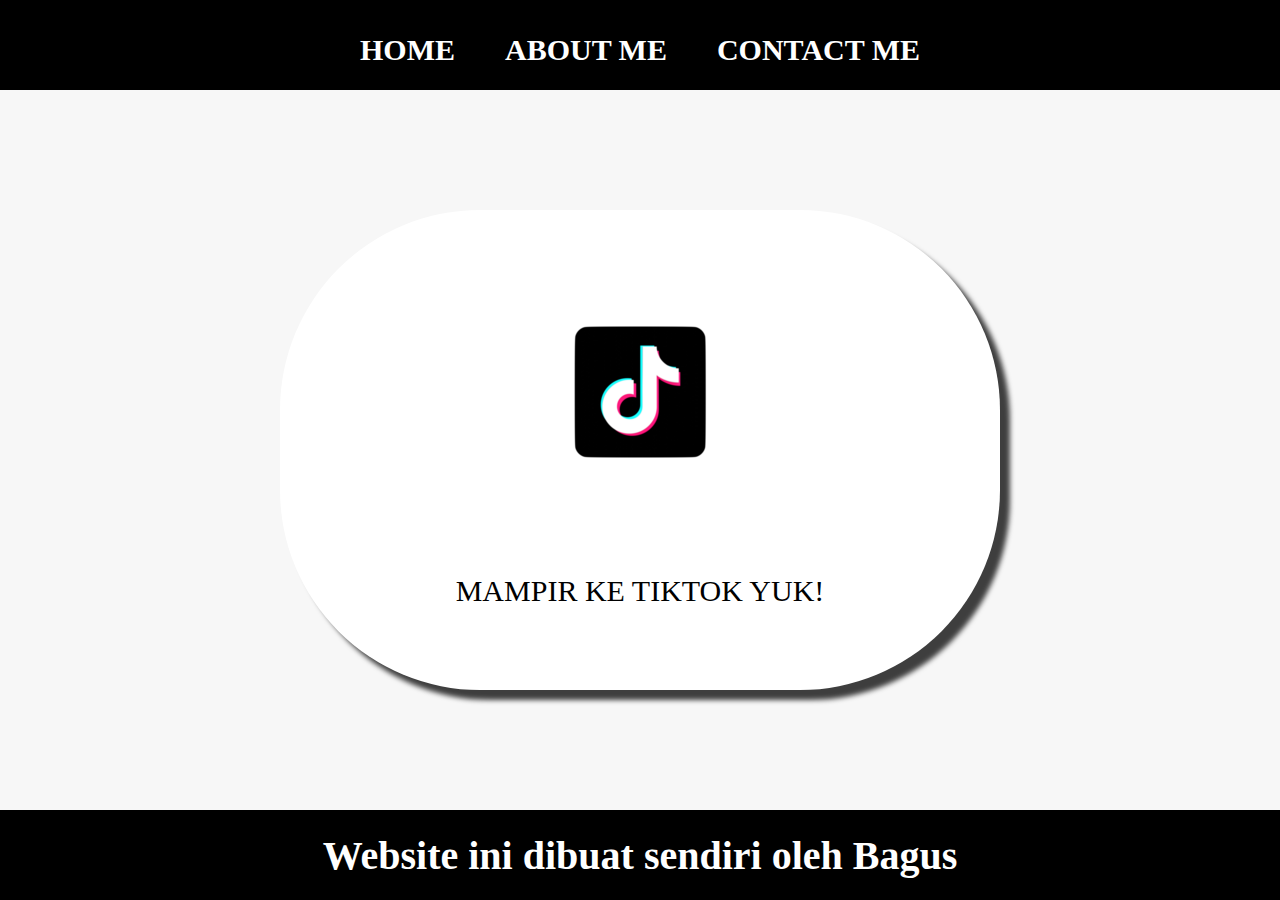
<file: Website-pertama/index.html>
<html>
  <head>
    <title>WEB BAGUS SUBHI</title>
    <link rel="stylesheet" href="Style.css" />
  </head>
  <body>
    <div class="container">
    <!-- NAVIGATION BAR -->
    <div class="container-navbar">
      <ul class="ul-navbar">
        <li class="li-navbar">
          <a href="#" class="a-navbar">HOME</a>
        </li>
        <li class="li-navbar">
          <a href="about.html" class="a-navbar">ABOUT ME</a>
        </li>
        <li class="li-navbar">
          <a href="contact.html" class="a-navbar">CONTACT ME</a>
        </li>
      </ul> 
    </div> 

    <!-- NAVIGATION BAR SELESAI -->

    <!-- CONTENT 1 -->
    <div class="container-content">
      <a href="https://www.tiktok.com/@bgssbhi_?_t=ZS-8tApB8rQ5Y1&_r=1" 
      class="a-content">
        <img src="tiktokk.png" class="img-content"/>
        <p>MAMPIR KE TIKTOK YUK!</p>
      </a>
     
    </div>
    <!-- CONTENT 1 END -->

    <!-- FOOTER -->
    <div class="container-footer">
      <h1 class="h1-footer">Website ini dibuat sendiri oleh Bagus</h1>
    </div>
    <!-- FOOTER END -->
  </div>
  </body>  
</html>
</file>
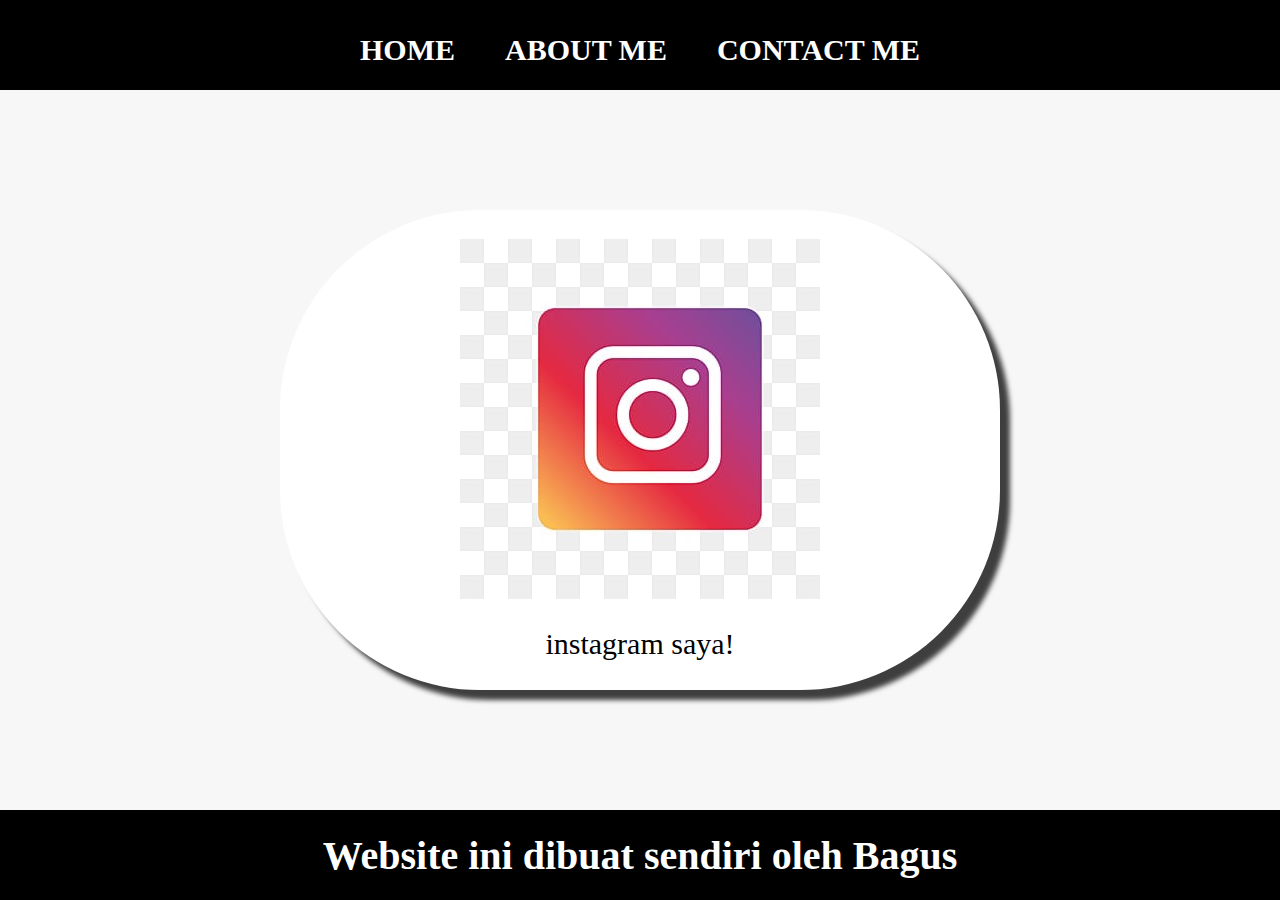
<file: Website-pertama/about.html>
<html>
  <head>
    <title>ABOUT ME</title>
    <link rel="stylesheet" href="Style.css" />
  </head>
  <body>
    <div class="container">
    <!-- NAVIGATION BAR -->
    <div class="container-navbar">
      <ul class="ul-navbar">
        <li class="li-navbar">
          <a href="index.html" class="a-navbar">HOME</a>
        </li>
        <li class="li-navbar">
          <a href="about.html" class="a-navbar">ABOUT ME</a>
        </li>
        <li class="li-navbar">
          <a href="contact.html" class="a-navbar">CONTACT ME</a>
        </li>
      </ul> 
    </div> 

    <!-- NAVIGATION BAR SELESAI -->

    <!-- CONTENT 1 -->
    <div class="container-content">
      <a href="https://www.instagram.com/bagussbhi_/profilecard/?igsh=bTcwMWRwcDB6bXk2" 
      class="a-content">
        <img src="instagram.png" class="img-content"/>
        <p>instagram saya!</p>
      </a>
     
    </div>
    <!-- CONTENT 1 END -->

    <!-- FOOTER -->
    <div class="container-footer">
      <h1 class="h1-footer">Website ini dibuat sendiri oleh Bagus</h1>
    </div>
    <!-- FOOTER END -->
  </div>
  </body>  
</html>
</file>
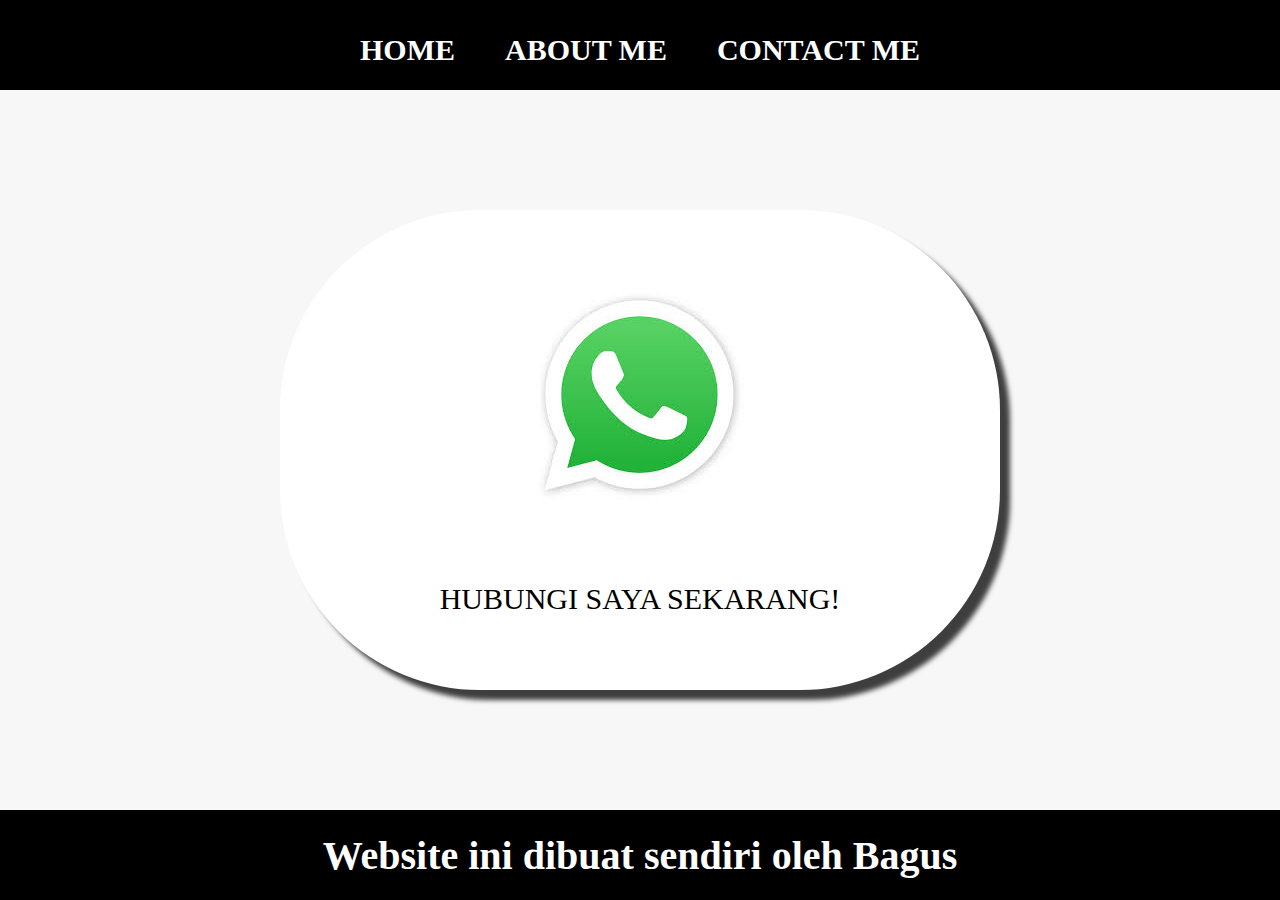
<file: Website-pertama/contact.html>
<html>
  <head>
    <title>CONTACT ME</title>
    <link rel="stylesheet" href="Style.css" />
  </head>
  <body>
    <div class="container">
    <!-- NAVIGATION BAR -->
    <div class="container-navbar">
      <ul class="ul-navbar">
        <li class="li-navbar">
          <a href="index.html" class="a-navbar">HOME</a>
        </li>
        <li class="li-navbar">
          <a href="about.html" class="a-navbar">ABOUT ME</a>
        </li>
        <li class="li-navbar">
          <a href="contact.html" class="a-navbar">CONTACT ME</a>
        </li>
      </ul> 
    </div> 

    <!-- NAVIGATION BAR SELESAI -->

    <!-- CONTENT 1 -->
    <div class="container-content">
      <a href="https://wa.me/qr/5PFR24CJNPCBH1" 
      class="a-content">
        <img src="wa.png" class="img-content"/>
        <p>HUBUNGI SAYA SEKARANG!</p>
      </a>
     
    </div>
    <!-- CONTENT 1 END -->

    <!-- FOOTER -->
    <div class="container-footer">
      <h1 class="h1-footer">Website ini dibuat sendiri oleh Bagus</h1>
    </div>
    <!-- FOOTER END -->
  </div>
  </body>  
</html>
</file>
<file: Website-pertama/Style.css>
*,
html {
  margin: 0;
  padding: 0;
}

.container {}

.container-navbar {
  background-color: black;
  width: 100%;
  height: 10vh;
}

.ul-navbar{
  display: flex;
  height: 100px;
  justify-content: center;
  align-items: center;
}

.li-navbar{
  list-style-type: none;
  padding: 20px;
  margin: 5px;
  color: white;
  font-size: 30px;
}

.li-navbar:hover {
  background-color: rgb(243, 2, 2);
  transition: .2s ease-in-out;
  transition-delay: .1s;
  border-radius: 100px;
}

.a-navbar {
  color: white;
  text-decoration: none;
  font-weight: 800;
}

.container-content {
  background-color: #f7f7f7;
  display: flex;
  justify-content: center;
  align-items: center;
  height: 80vh;
}

.a-content {
  background-color: white;
  color: black;
  text-decoration: none;
  font-size: 30px;
  width: 720px;
  height: 480px;
  display: flex;
  flex-direction: column;
  justify-content: space-evenly;
  align-items: center;
  border-radius: 200px;
  box-shadow: 10px 10px 5px 0px rgba(0,0,0,0.75);
-webkit-box-shadow: 10px 10px 5px 0px rgba(0,0,0,0.75);
-moz-box-shadow: 10px 10px 5px 0px rgba(0,0,0,0.75);
}
.img.content {
  width: 50%;
  height: 50%;
}

.container-footer {
  height: 10vh;
  background-color: black;
  display: flex;
  justify-content: center;
  align-items: center;
}

.h1-footer {
  font-size: 40px;
  color: white;
}
</file>
